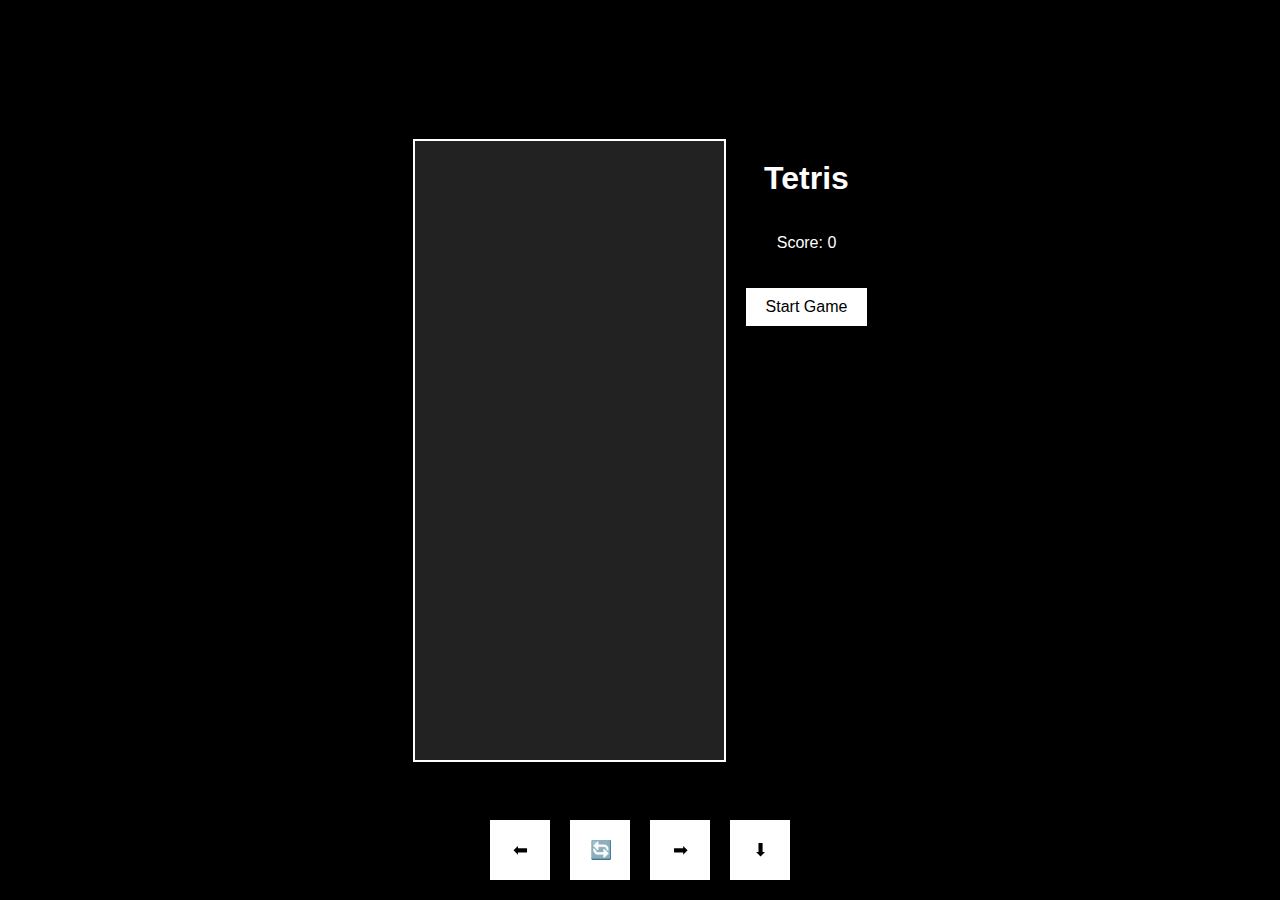
<file: index.html>
<!DOCTYPE html>
<html lang="en">
<head>
    <meta charset="UTF-8">
    <meta name="viewport" content="width=device-width, initial-scale=1.0">
    <title>Tetris Game</title>
    <link rel="stylesheet" href="style.css">
</head>
<body>
    <div class="tetris-container">
        <div id="tetris-grid"></div>
        <div class="info">
            <h1>Tetris</h1>
            <p>Score: <span id="score">0</span></p>
            <button id="start-btn">Start Game</button>
        </div>
    </div>

    <!-- Mobile control buttons -->
    <div class="controls">
        <button class="move-left">⬅</button>
        <button class="rotate">🔄</button>
        <button class="move-right">➡</button>
        <button class="move-down">⬇</button>
    </div>

    <script src="script.js"></script>
</body>
</html>
</file>
<file: style.css>
body {
    display: flex;
    justify-content: center;
    align-items: center;
    height: 100vh;
    margin: 0;
    background-color: #000;
    color: white;
    font-family: Arial, sans-serif;
    flex-direction: column;
}

.tetris-container {
    display: flex;
    align-items: flex-start;
    gap: 20px;
}

#tetris-grid {
    display: grid;
    grid-template-columns: repeat(10, 30px);
    grid-template-rows: repeat(20, 30px);
    gap: 1px;
    background-color: #222;
    border: 2px solid #fff;
}

#tetris-grid div {
    width: 30px;
    height: 30px;
    background-color: #333;
}

#tetris-grid .tetromino {
    background-color: red;
}

#tetris-grid .taken {
    background-color: gray;
}

.info {
    display: flex;
    flex-direction: column;
    align-items: center;
}

button {
    padding: 10px 20px;
    margin-top: 20px;
    font-size: 16px;
    background-color: white;
    border: none;
    cursor: pointer;
}

button:hover {
    background-color: #ddd;
}

/* Mobile controls */
.controls {
    display: none;
    position: fixed;
    bottom: 20px;
    left: 50%;
    transform: translateX(-50%);
    display: flex;
    justify-content: space-between;
    width: 300px;
}

button.move-left,
button.rotate,
button.move-right,
button.move-down {
    width: 60px;
    height: 60px;
    font-size: 18px;
}

@media (max-width: 768px) {
    #tetris-grid {
        grid-template-columns: repeat(10, 25px); /* Smaller blocks */
        grid-template-rows: repeat(20, 25px); /* Smaller blocks */
    }

    .controls {
        display: flex;
    }

    .info {
        font-size: 14px;
    }

    button {
        padding: 8px 15px;
        font-size: 14px;
}
}
</file>
